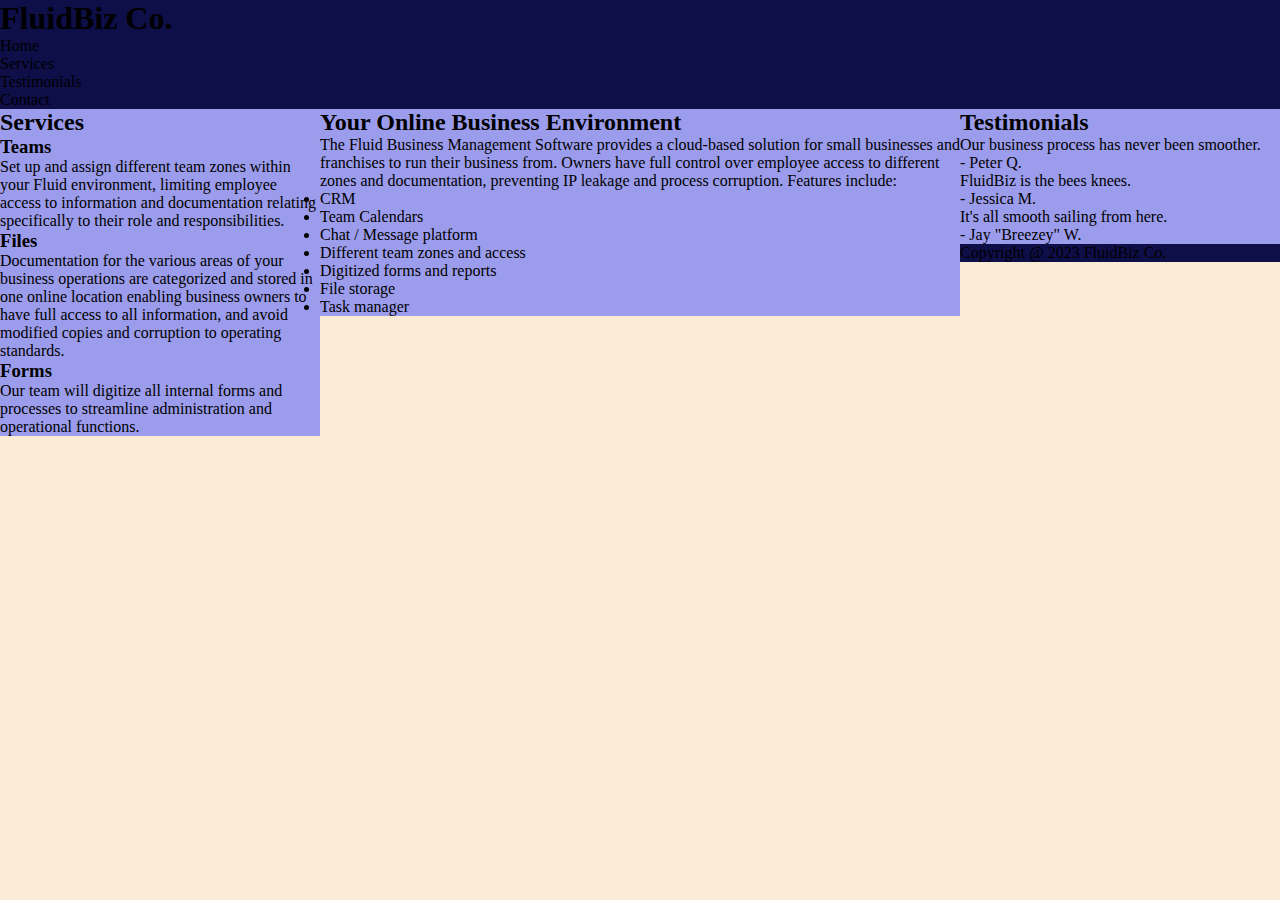
<file: exercises/fluid-layout-exercise/index.html>
<!DOCTYPE html>
<html lang="en">
<head>
    <meta charset="UTF-8">
    <meta name="viewport" content="width=device-width, initial-scale=1.0">
    <link rel="stylesheet" href="styles.css">
    <title>Document</title>
</head>
<body>
    <header>
        <h1>FluidBiz Co.</h1>
        <nav>
            <ul>
                <li><a>Home</a></li>
                <li><a>Services</a></li>
                <li><a>Testimonials</a></li>
                <li><a>Contact</a></li>
            </ul>
        </nav>
    </header>

    <div class="services">
        <h2>Services</h2>
            <h3>Teams</h3>
                <p>Set up and assign different team zones within your Fluid environment, limiting employee access to information and documentation relating specifically to their role and responsibilities.</p>

            <h3>Files</h3>
                <p>Documentation for the various areas of your business operations are categorized and stored in one online location enabling business owners to have full access to all information, and avoid modified copies and corruption to operating standards.</p>

            <h3>Forms</h3>
                <p>Our team will digitize all internal forms and processes to streamline administration and operational functions.</p>
    </div>

    <div class="main-content">
        <h2>Your Online Business Environment</h2>
            <p>The Fluid Business Management Software provides a cloud-based solution for small businesses and franchises to run their business from.  Owners have full control over employee access to different zones and documentation, preventing IP leakage and process corruption.  Features include:</p>
            <ul>
                <li>CRM</li>
                <li>Team Calendars</li>
                <li>Chat / Message platform</li>
                <li>Different team zones and access</li>
                <li>Digitized forms and reports</li>
                <li>File storage</li>
                <li>Task manager</li>
            </ul>
    </div>

    <div class="testimonials">
        <h2>Testimonials</h2>
            <blockquote>Our business process has never been smoother. <br> - Peter Q.</blockquote>
            <blockquote>FluidBiz is the bees knees. <br> - Jessica M.</blockquote>
            <blockquote>It's all smooth sailing from here. <br> - Jay "Breezey" W.</blockquote>
    </div>

    <footer>
        <p>Copyright @ 2023 FluidBiz Co.</p>
    </footer>
</body>
</html>
</file>
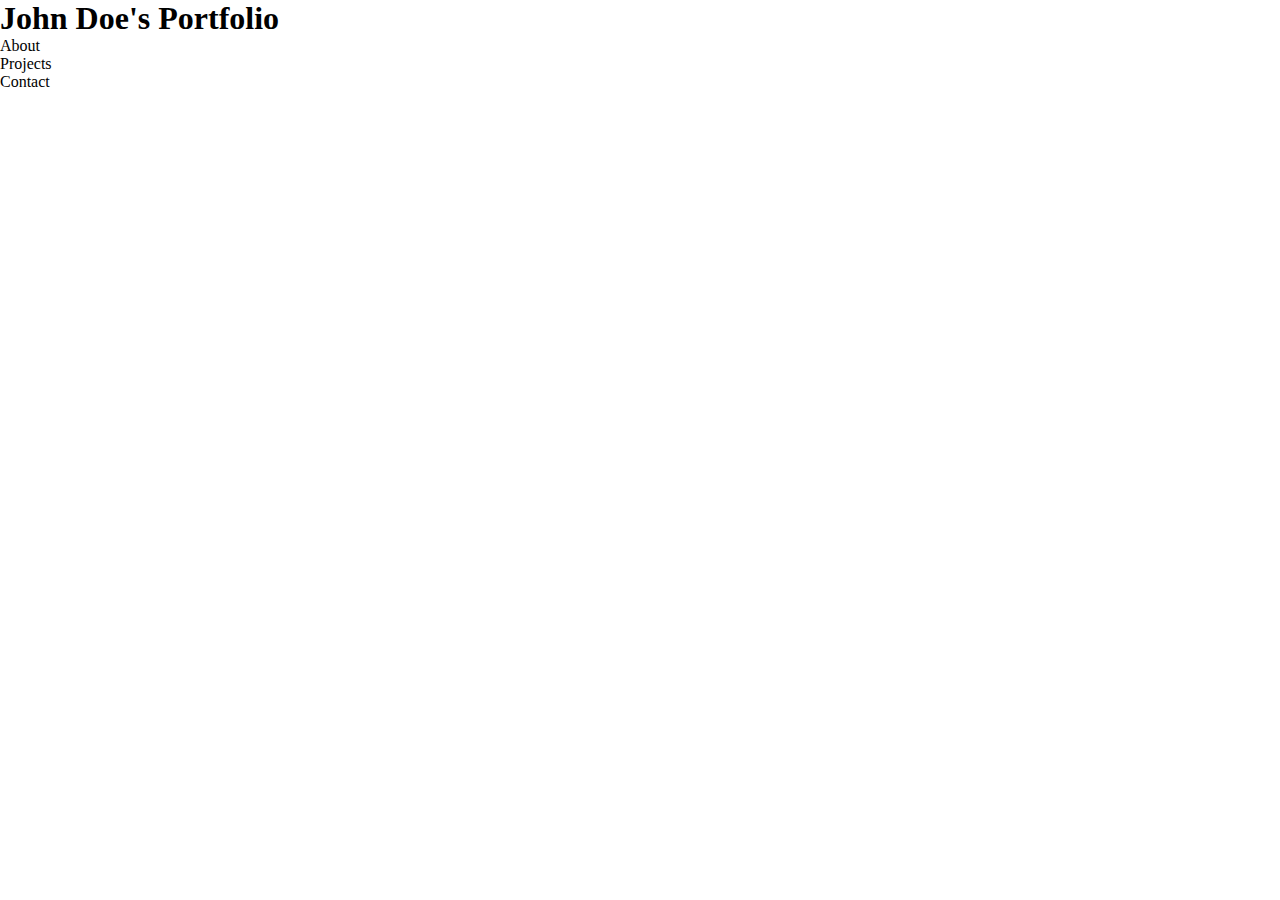
<file: exercises/media-query-exercise/index.html>
<!DOCTYPE html>
<html lang="en">
<head>
    <meta charset="UTF-8">
    <meta name="viewport" content="width=device-width, initial-scale=1.0">
    <link rel="stylesheet" href="styles.css">
    <link rel="stylesheet" href="https://fonts.googleapis.com/css2?family=Roboto&display=swap">
    <title>Document</title>
</head>
<body>
    <header>
        <h1>John Doe's Portfolio</h1>
        <nav>
            <ul>
                <li>About</li>
                <li>Projects</li>
                <li>Contact</li>
            </ul>
        </nav>
    </header>
    <section class="about">

    </section>
    <section class="projects">

    </section>
    <section class="contact">

    </section>
</body>
</html>
</file>
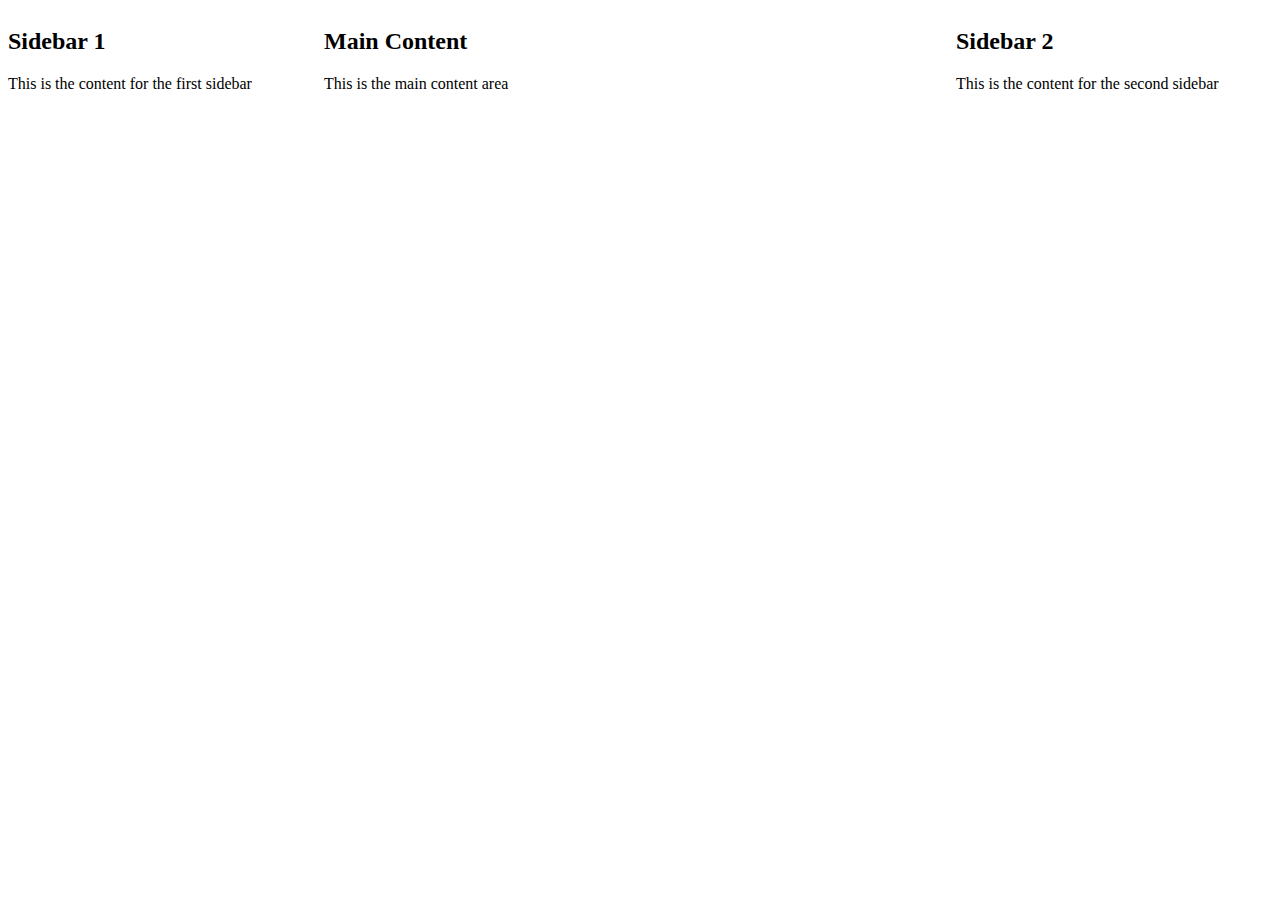
<file: videos/fluid-layout/index.html>
<!DOCTYPE html>
<html lang="en">
<head>
    <meta charset="UTF-8">
    <meta name="viewport" content="width=device-width, initial-scale=1.0">
    <title>Document</title>

    <style>
        .column {
            float: left;
        }

        .sidebar {
            width: 25%;
        }

        .main-content {
            width: 50%;
        }
    </style>
</head>
<body>
    <div class="column sidebar">
        <h2>Sidebar 1</h2>
        <p>This is the content for the first sidebar</p>
    </div>

    <div class="column main-content">
        <h2>Main Content</h2>
        <p>This is the main content area</p>
    </div>

    <div class="column sidebar">
        <h2>Sidebar 2</h2>
        <p>This is the content for the second sidebar</p>
    </div>
</body>
</html>
</file>
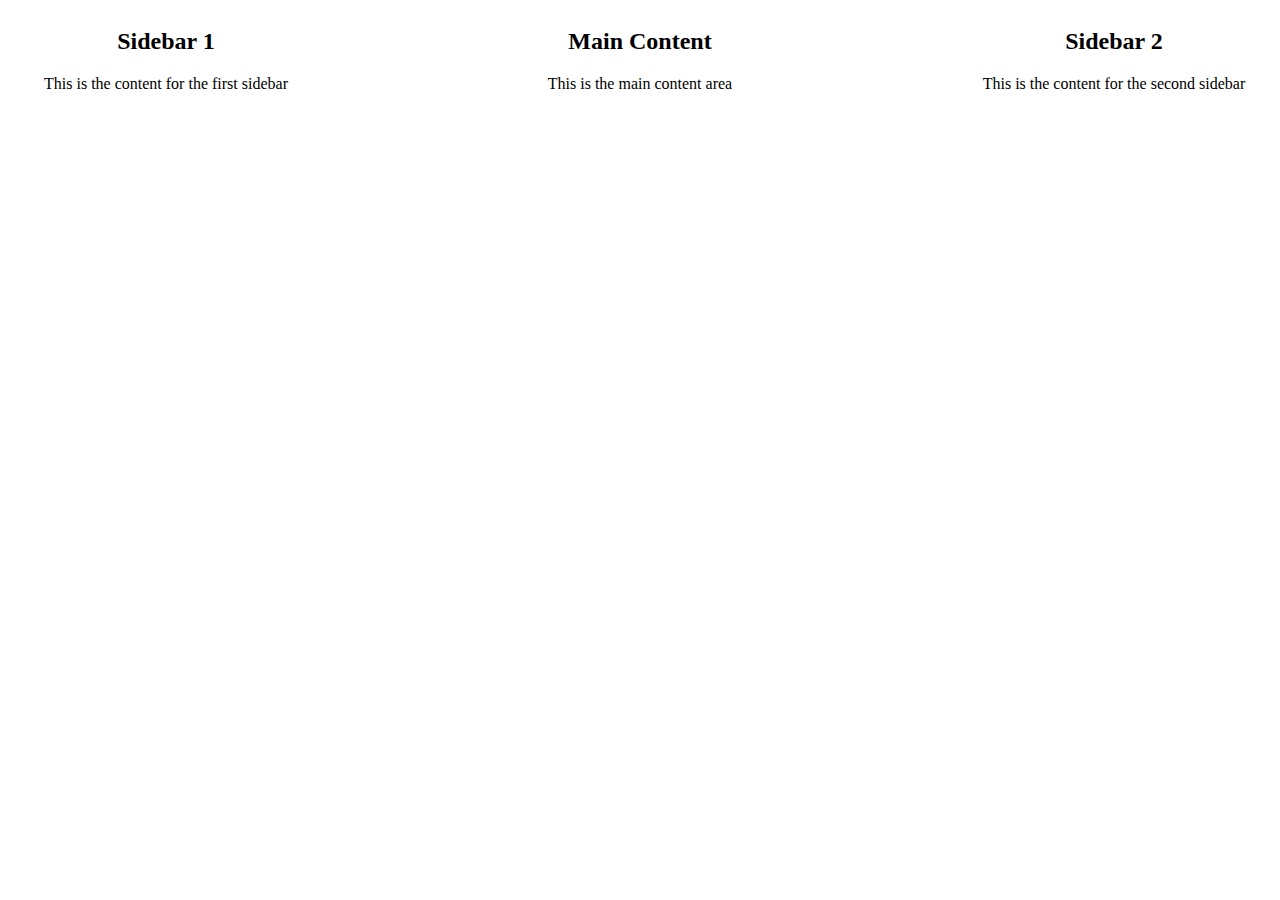
<file: videos/media-queries/index.html>
<!DOCTYPE html>
<html lang="en">
<head>
    <meta charset="UTF-8">
    <meta name="viewport" content="width=device-width, initial-scale=1.0">
    <title>Document</title>

    <style>
        .container {
            text-align: center;
        }
        
        .column {
            float: left;
        }

        .sidebar {
            width: 25%;
        }

        .main-content {
            width: 50%;
        }

        @media screen and (max-width: 768px) {
            .column, .sidebar, .main-content {
                float: none;
                width: 100%;
            }

            .sidebar {
                display: none;
            }
        }
    </style>
</head>
<body>
    <div class="container">
        <div class="column sidebar">
            <h2>Sidebar 1</h2>
            <p>This is the content for the first sidebar</p>
        </div>

        <div class="column main-content">
            <h2>Main Content</h2>
            <p>This is the main content area</p>
        </div>

        <div class="column sidebar">
            <h2>Sidebar 2</h2>
            <p>This is the content for the second sidebar</p>
        </div>
    </div>
</body>
</html>
</file>
<file: exercises/fluid-layout-exercise/styles.css>
* {
    margin: 0;
    padding: 0;
    box-sizing: border-box;
}

body {
    background-color: antiquewhite;
}

header, footer {
    background-color: rgb(14, 14, 73);
}

.services,
.main-content,
.testimonials {
    background-color: hsl(240, 68%, 77%);
}

.services {
    width: 25%;
    float: left;
}

.main-content {
    width: 50%;
    float: left;
}

.testimonials {
    width: 25%;
    float: right;
}

@media screen and (max-width: 768px) {
    .services,
    .main-content,
    .testimonials {
        float: none;
        width: 100%;
    }
}
</file>
<file: exercises/media-query-exercise/styles.css>
* {
    margin: 0;
    padding: 0;
    box-sizing: border-box;
}
</file>
